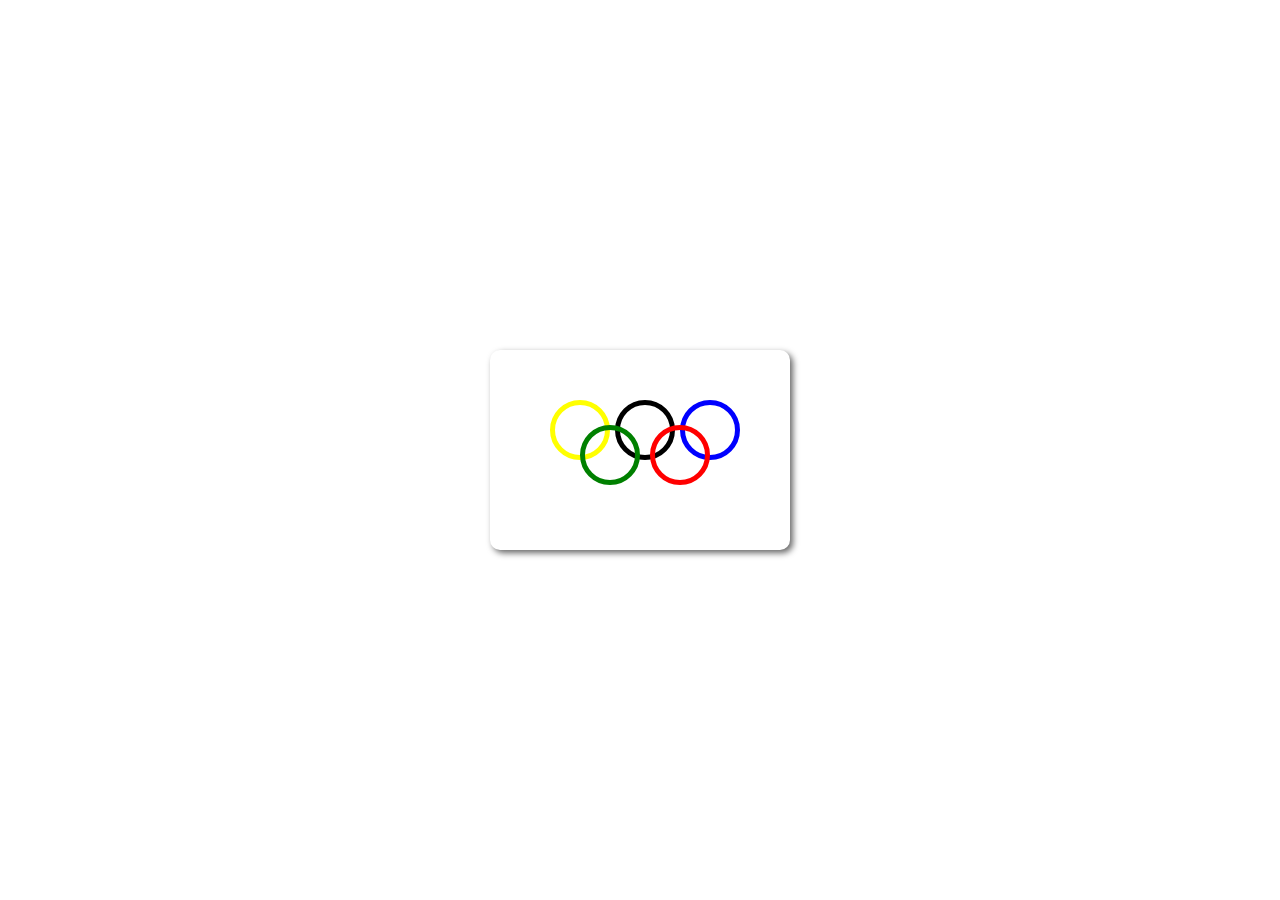
<file: index.html>
<!DOCTYPE html>
<html lang="en">
<head>
	<meta charset="utf-8">
	<title>五环</title>
	<link rel="stylesheet" type="text/css" href="less06.css">
</head>
<body>

	<div class="container">
		
		<div class="black">
			<div class="blue"></div>
			<div class="yellow"></div>
			<div class="green"></div>
			<div class="red"></div>
		</div>

	</div>



</body>
</html>
</file>
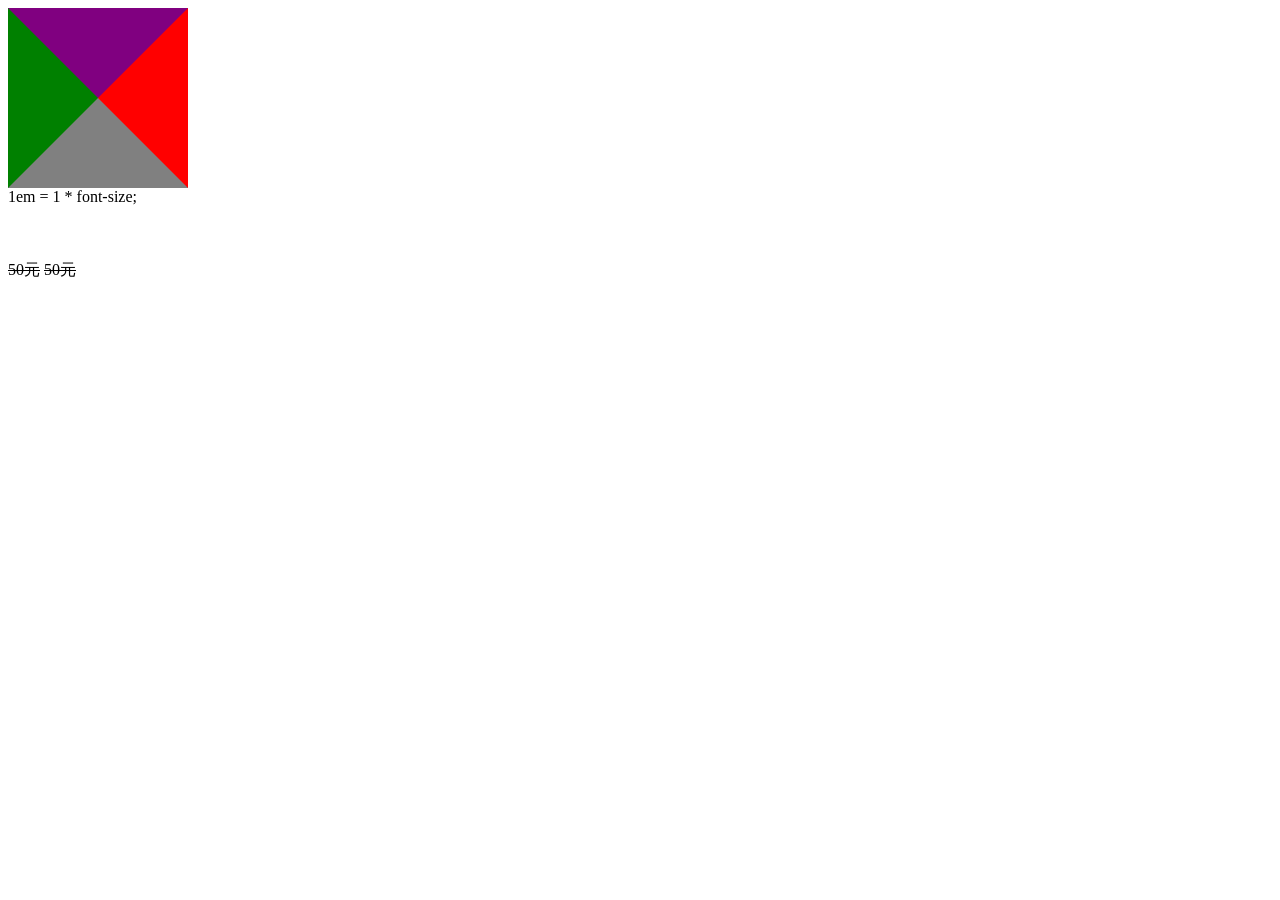
<file: 课时02.html>
<!DOCTYPE html>
<html>
  <meta charset="utf-8">
  <link rel="stylesheet" type="text/css" href="">
  <style type="text/css">
    div{
      border: 90px solid red;
      width: 0px;
      height: 0px;
      border-left-color: green;
      border-right-color: red;
      border-top-color: purple;
      border-bottom-color: gray;
    }
    span{
      text-decoration: line-through;
    }
  </style>
  <div></div>
  1em = 1 * font-size;
  <br>
  <br>
  <br>
  <br>
  <del>50元</del>
  <span>50元</span>
</html>
</file>
<file: less06.css>
*{
	margin: 0;
}

.container{
	position: fixed;
	background-color: white;
	left: 50%;
	top: 50%;
	width: 300px;
	height: 200px;
	margin-left: -150px;
	margin-top: -100px;
	border-width: 1px;
	box-shadow: 3px 3px 6px #666;
	border-radius: 10px;
}

.blue{
	position: absolute;
	width: 50px;
	height: 50px;
	left: 60px;
	top: 0;
	margin-top: -5px;
	border: 5px solid blue;
	border-radius: 30px;
}

.yellow{
	position: absolute;
	width: 50px;
	height: 50px;
	right: 60px;
	margin-top: -5px;
	border: 5px solid yellow;
	border-radius: 30px;
}

.black{
	position: relative;
	top: 50px;
	left: 50%;
	width: 50px;
	height: 50px;
	margin-left: -25px;
	border: 5px solid black;
	border-radius: 30px;
}

.green{
	position: absolute;
	top: 20px;
	right: 30px;
	width: 50px;
	height: 50px;
	border: 5px solid green;
	border-radius: 30px;
}


.red{
	position: absolute;
	top: 20px;
	left: 30px;
	width: 50px;
	height: 50px;
	border: 5px solid red;
	border-radius: 30px;
}
</file>
